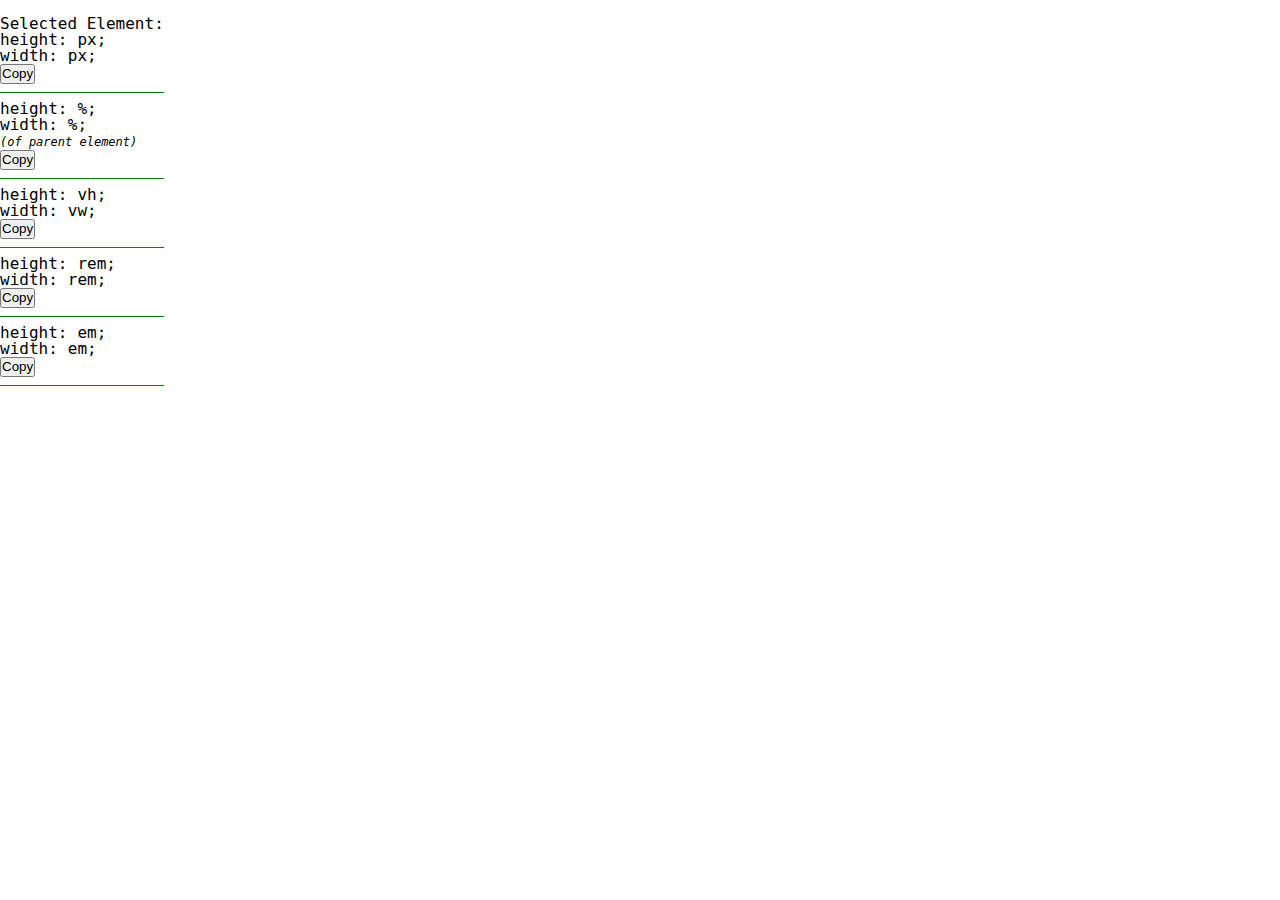
<file: DevTools Pane Extension/my-sidebar-pane.html>
<!DOCTYPE html>
<html lang="en">

<head>
    <meta charset="UTF-8">
    <meta name="viewport" content="width=device-width, initial-scale=1.0">
    <title>Document</title>
    <link rel="stylesheet" href="styles.css">
</head>

<body>
    <main>
        <h6>Selected Element:</h6>
        <section class="px-field">
            <p>
                height:<span id="pxHeight" contenteditable="true"></span>px;
                <br>
                width:<span id="pxWidth"contenteditable="true"></span>px;
                <br>
                <button type="button" id="copyPx">Copy</button>
            </p>
        </section>
        <section class="percent-field">
            <p>
                height:<span id="percentHeight"></span>%;
                <br>
                width:<span id="percentWidth"></span>%;
                <br>
                <em> (of parent element)</em>
                <br>
                <button type="button" id="copyPercent">Copy</button>
            </p>
        </section>
        <section class="viewportDimensions">
            <p>
                height:<span id="vHeight"></span>vh;
                <br>
                width:<span id="vWidth"></span>vw;
                <br>
                <button type="button" id="copyViweport">Copy</button>
            </p>
        </section>
        <section class="remDimensions">
            <p>
                height:<span id="remHeight"></span>rem;
                <br>
                width:<span id="remWidth"></span>rem;
                <br>
                <button type="button" id="copyRem">Copy</button>
            </p>
        </section>
        <section class="emDimensions">
            <p>
                height:<span id="emHeight"></span>em;
                <br>
                width:<span id="emWidth"></span>em;
                <br>
                <button type="button" id="copyEm">Copy</button>
            </p>
        </section>
    </main>
<script src="my-sidebar-pane.js"></script>
</body>

</html>
</file>
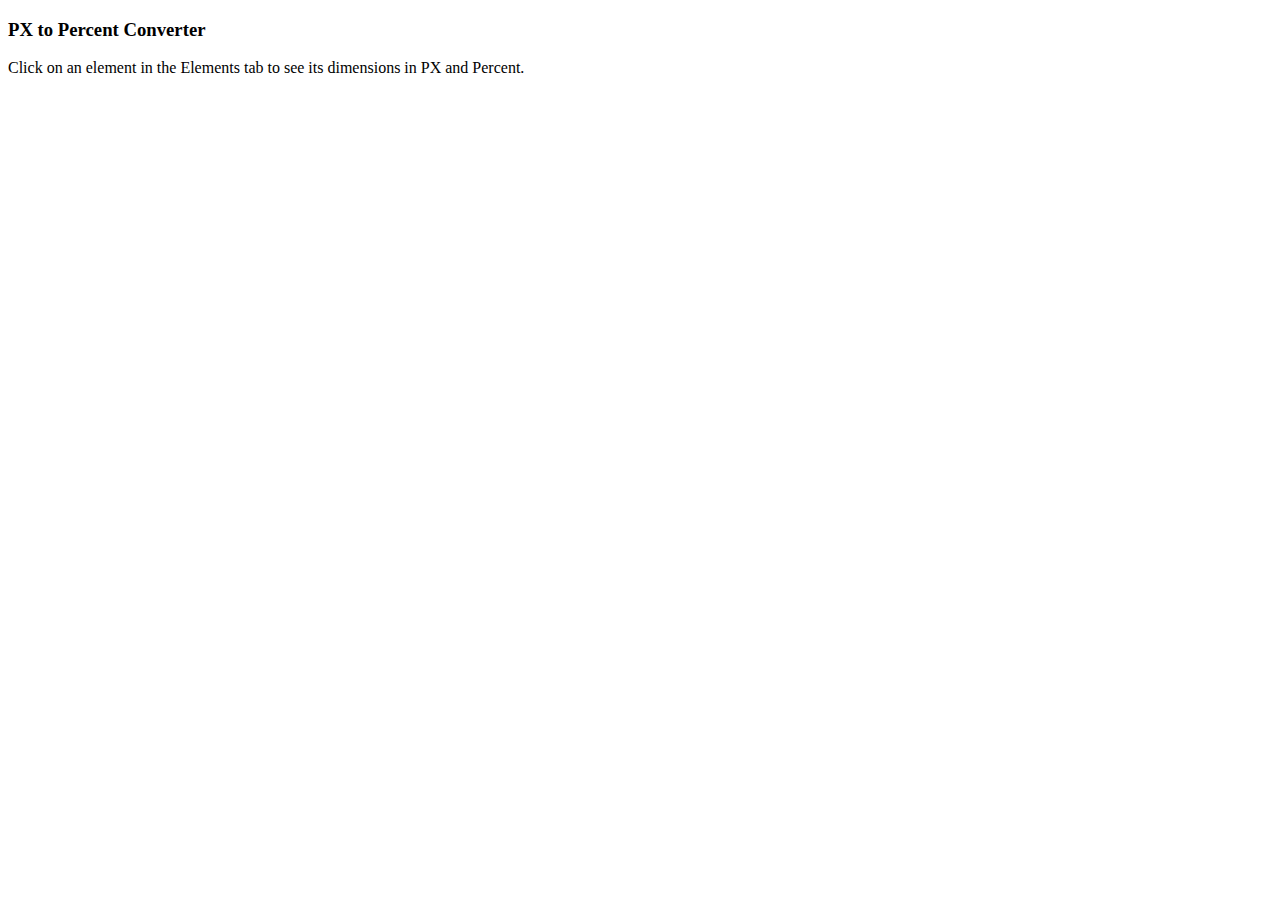
<file: Pop-up extension (discarded)/devtools.html>
<!DOCTYPE html>
<html lang="en">
<head>
    <meta charset="UTF-8">
    <meta name="viewport" content="width=device-width, initial-scale=1.0">
    <title>PX to Percent Converter</title>
</head>
<body>
    <h3>PX to Percent Converter</h3>
    <p>Click on an element in the Elements tab to see its dimensions in PX and Percent.</p>
</body>
<script src="devtools.js"></script>
</html>
</file>
<file: DevTools Pane Extension/styles.css>
@layer reset, base;

@layer reset {
    * {
        margin: 0;
        padding: 0;
        box-sizing: border-box;
        line-height: 1rem;
    }
}

@layer base {
    :root {
        width: fit-content;
        font-family: monospace, sans-serif;
    }

    body {
        all:unset;
        margin-inline: 0.5rem;
        font-family: monospace, sans-serif;
        main {
            h6 {
                all: unset;
                font-size: inherit;
            }

            section {
                margin-block-end: 0.5rem;
                padding-block-end: 0.5rem;
                border-block-end: 1px solid green;

                p {
                    span {
                        all:unset;
                        padding-inline: 5px;
                    }
                    em {
                        font-size: 75%;
                    }
                }


            }
        }
    }
}
</file>
